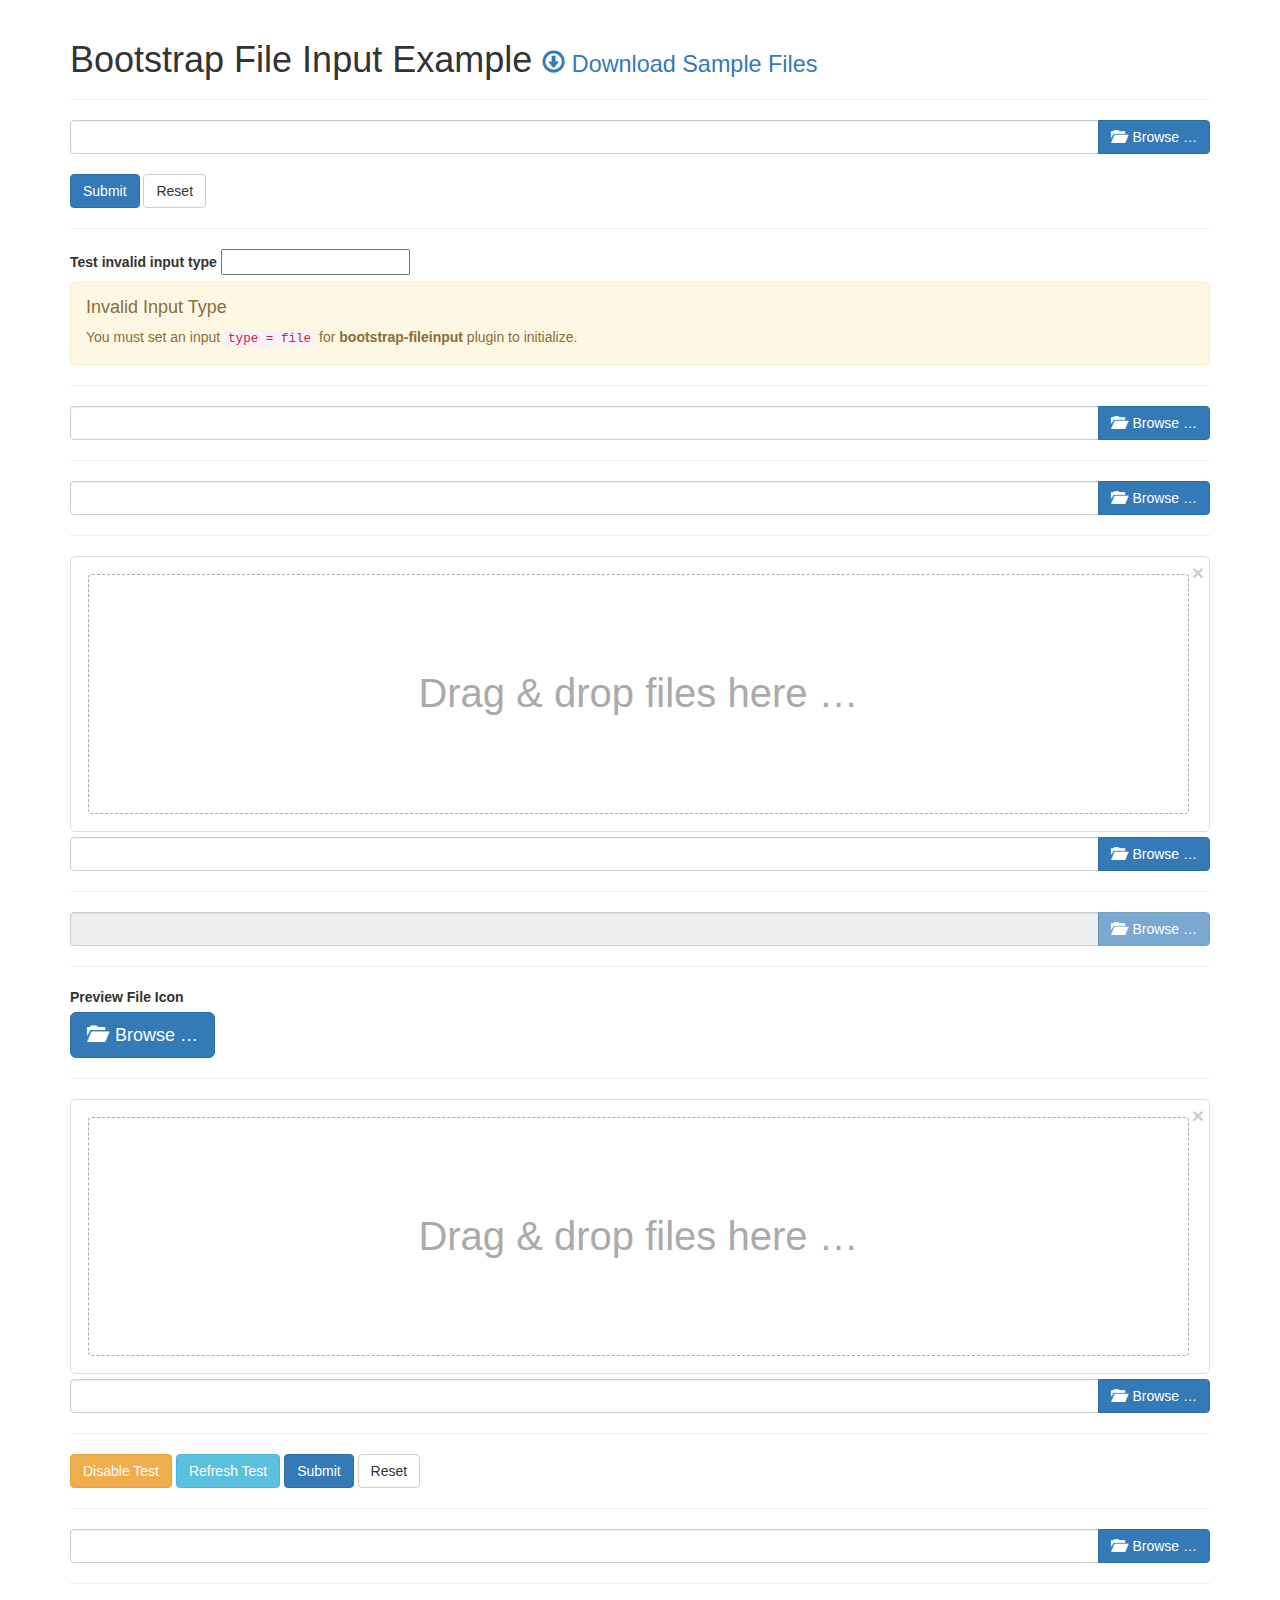
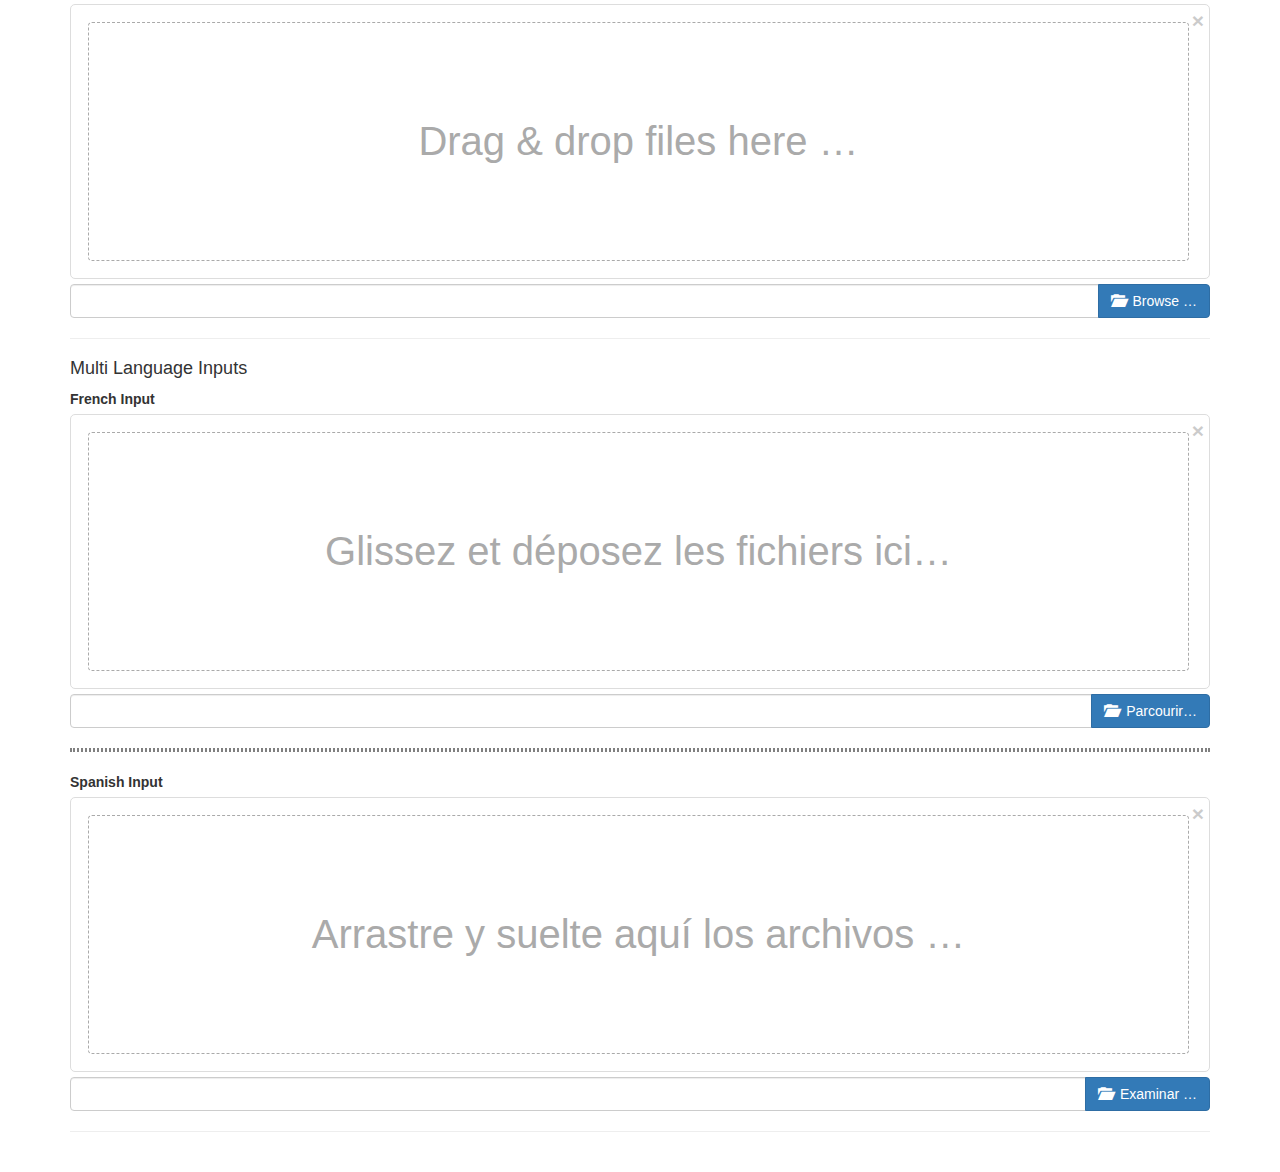
<file: System/Resources/fileinput/examples/index.html>
<!DOCTYPE html>
<!-- release v4.3.1, copyright 2014 - 2015 Kartik Visweswaran -->
<html lang="en">
    <head>
        <meta charset="UTF-8"/>
        <title>Krajee JQuery Plugins - &copy; Kartik</title>
        <link href="https://maxcdn.bootstrapcdn.com/bootstrap/3.3.4/css/bootstrap.min.css" rel="stylesheet">
        <link href="../css/fileinput.css" media="all" rel="stylesheet" type="text/css" />
        <script src="http://ajax.googleapis.com/ajax/libs/jquery/2.1.1/jquery.min.js"></script>
        <script src="../js/fileinput.js" type="text/javascript"></script>
        <script src="../js/fileinput_locale_fr.js" type="text/javascript"></script>
        <script src="../js/fileinput_locale_es.js" type="text/javascript"></script>
        <script src="https://maxcdn.bootstrapcdn.com/bootstrap/3.3.4/js/bootstrap.min.js" type="text/javascript"></script>
    </head>
    <body>
        <div class="container kv-main">
            <div class="page-header">
            <h1>Bootstrap File Input Example <small><a href="https://github.com/kartik-v/bootstrap-fileinput-samples"><i class="glyphicon glyphicon-download"></i> Download Sample Files</a></small></h1>
            </div>
            <form enctype="multipart/form-data">
                <input id="file-0a" class="file" type="file" multiple data-min-file-count="1">
                <br>
                <button type="submit" class="btn btn-primary">Submit</button>
                <button type="reset" class="btn btn-default">Reset</button>
            </form>
            <hr>
            <form enctype="multipart/form-data">
                <label>Test invalid input type</label>
                <input id="file-0b" class="file" type="text" multiple data-min-file-count="1">
                <script>
                $(document).on('ready', function(){$("#file-0b").fileinput();});
                </script>
            </form>
            <hr>
            <form enctype="multipart/form-data">
                <input id="file-0a" class="file" type="file" multiple data-min-file-count="3">
                <hr>
                 <div class="form-group">
                    <input id="file-0b" class="file" type="file">
                </div>
                <hr>
                <div class="form-group">
                    <input id="file-1" type="file" multiple class="file" data-overwrite-initial="false" data-min-file-count="2">
                </div>
                <hr>
                <div class="form-group">
                    <input id="file-2" type="file" class="file" readonly data-show-upload="false">
                </div> 
                <hr>
                <div class="form-group">
                    <label>Preview File Icon</label>
                    <input id="file-3" type="file" multiple=true>
                </div>
                <hr>
                <div class="form-group">
                    <input id="file-4" type="file" class="file" data-upload-url="#">
                </div>
                <hr>
                <div class="form-group">
                    <button class="btn btn-warning" type="button">Disable Test</button>
                    <button class="btn btn-info" type="reset">Refresh Test</button>
                    <button class="btn btn-primary">Submit</button>
                    <button class="btn btn-default" type="reset">Reset</button>
                </div>
                <hr>
                <div class="form-group">
                    <input type="file" class="file" id="test-upload" multiple>
                    <div id="errorBlock" class="help-block"></div>
                </div>
                <hr>
                <div class="form-group">
                    <input id="file-5" class="file" type="file" multiple data-preview-file-type="any" data-upload-url="#">
                </div>
            </form>
            
            
            <hr>
            <h4>Multi Language Inputs</h4>
            <form enctype="multipart/form-data">
                <label>French Input</label>
                <input id="file-fr" name="file-fr[]" type="file" multiple>
                <hr style="border: 2px dotted">
                <label>Spanish Input</label>
                <input id="file-es" name="file-es[]" type="file" multiple>
            </form>
            <hr>
            <br>
        </div>
    </body>
	<script>
    $('#file-fr').fileinput({
        language: 'fr',
        uploadUrl: '#',
        allowedFileExtensions : ['jpg', 'png','gif'],
    });
    $('#file-es').fileinput({
        language: 'es',
        uploadUrl: '#',
        allowedFileExtensions : ['jpg', 'png','gif'],
    });
    $("#file-0").fileinput({
        'allowedFileExtensions' : ['jpg', 'png','gif'],
    });
    $("#file-1").fileinput({
        uploadUrl: '#', // you must set a valid URL here else you will get an error
        allowedFileExtensions : ['jpg', 'png','gif'],
        overwriteInitial: false,
        maxFileSize: 1000,
        maxFilesNum: 10,
        //allowedFileTypes: ['image', 'video', 'flash'],
        slugCallback: function(filename) {
            return filename.replace('(', '_').replace(']', '_');
        }
	});
    /*
    $(".file").on('fileselect', function(event, n, l) {
        alert('File Selected. Name: ' + l + ', Num: ' + n);
    });
    */
	$("#file-3").fileinput({
		showUpload: false,
		showCaption: false,
		browseClass: "btn btn-primary btn-lg",
		fileType: "any",
        previewFileIcon: "<i class='glyphicon glyphicon-king'></i>"
	});
	$("#file-4").fileinput({
		uploadExtraData: {kvId: '10'}
	});
    $(".btn-warning").on('click', function() {
        if ($('#file-4').attr('disabled')) {
            $('#file-4').fileinput('enable');
        } else {
            $('#file-4').fileinput('disable');
        }
    });    
    $(".btn-info").on('click', function() {
        $('#file-4').fileinput('refresh', {previewClass:'bg-info'});
    });
    /*
    $('#file-4').on('fileselectnone', function() {
        alert('Huh! You selected no files.');
    });
    $('#file-4').on('filebrowse', function() {
        alert('File browse clicked for #file-4');
    });
    */
    $(document).ready(function() {
        $("#test-upload").fileinput({
            'showPreview' : false,
            'allowedFileExtensions' : ['jpg', 'png','gif'],
            'elErrorContainer': '#errorBlock'
        });
        /*
        $("#test-upload").on('fileloaded', function(event, file, previewId, index) {
            alert('i = ' + index + ', id = ' + previewId + ', file = ' + file.name);
        });
        */
    });
	</script>
</html>
</file>
<file: System/Resources/fileinput/css/fileinput.css>
/*!
 * @copyright Copyright &copy; Kartik Visweswaran, Krajee.com, 2014 - 2015
 * @package bootstrap-fileinput
 * @version 4.3.1
 *
 * File input styling for Bootstrap 3.0
 * Built for Yii Framework 2.0
 * Author: Kartik Visweswaran
 * Year: 2015
 * For more Yii related demos visit http://demos.krajee.com
 */
.file-loading {
    top: 0;
    right: 0;
    width: 25px;
    height: 25px;
    font-size: 999px;
    text-align: right;
    color: #fff;
    background: transparent url('../img/loading.gif') top left no-repeat;
    border: none;
}

.file-object {
    margin: 0 0 -5px 0;
    padding: 0;
}

.btn-file {
    position: relative;
    overflow: hidden;
}

.btn-file input[type=file] {
    position: absolute;
    top: 0;
    right: 0;
    min-width: 100%;
    min-height: 100%;
    text-align: right;
    opacity: 0;
    background: none repeat scroll 0 0 transparent;
    cursor: inherit;
    display: block;
}

.file-caption-name {
    display: inline-block;
    overflow: hidden;
    height: 20px;
    word-break: break-all;
}

.input-group-lg .file-caption-name {
    height: 25px;
}

.file-preview-detail-modal {
    text-align: left;
}

.file-error-message {
    color: #a94442;
    background-color: #f2dede;
    margin: 5px;
    border: 1px solid #ebccd1;
    border-radius: 4px;
    padding: 15px;
}

.file-error-message pre, .file-error-message ul {
    margin: 0;
    text-align: left;
}

.file-error-message pre {
    margin: 5px 0;
}

.file-caption-disabled {
    background-color: #EEEEEE;
    cursor: not-allowed;
    opacity: 1;
}

.file-preview {
    border-radius: 5px;
    border: 1px solid #ddd;
    padding: 5px;
    width: 100%;
    margin-bottom: 5px;
}

.file-preview-frame {
    display: table;
    margin: 8px;
    height: 160px;
    border: 1px solid #ddd;
    box-shadow: 1px 1px 5px 0 #a2958a;
    padding: 6px;
    float: left;
    text-align: center;
    vertical-align: middle;
}

.file-preview-frame:not(.file-preview-error):hover {
    box-shadow: 3px 3px 5px 0 #333;
}

.file-preview-image {
    height: 160px;
    vertical-align: middle;
}

.file-preview-text {
    text-align: left;
    width: 160px;
    margin-bottom: 2px;
    color: #428bca;
    background: #fff;
    overflow-x: hidden;
}

.file-preview-other {
    display: table-cell;
    text-align: center;
    vertical-align: middle;
    width: 160px;
    height: 160px;
    border: 2px solid #999;
    border-radius: 30px;
}

.file-preview-other:hover {
    opacity: 0.8;
}

.file-actions, .file-other-error {
    text-align: left;
}

.file-icon-lg {
    font-size: 1.2em;
}

.file-icon-2x {
    font-size: 2.4em;
}

.file-icon-4x {
    font-size: 4.8em;
}

.file-input-new .file-preview, .file-input-new .close, .file-input-new .glyphicon-file,
.file-input-new .fileinput-remove-button, .file-input-new .fileinput-upload-button,
.file-input-ajax-new .fileinput-remove-button, .file-input-ajax-new .fileinput-upload-button {
    display: none;
}

.file-thumb-loading {
    background: transparent url('../img/loading.gif') no-repeat scroll center center content-box !important;
}

.file-actions {
    margin-top: 15px;
}

.file-footer-buttons {
    float: right;
}

.file-upload-indicator {
    padding-top: 2px;
    cursor: default;
    opacity: 0.8;
    width: 60%;
}

.file-upload-indicator:hover {
    font-weight: bold;
    opacity: 1;
}

.file-footer-caption {
    display: block;
    white-space: nowrap;
    overflow: hidden;
    text-overflow: ellipsis;
    width: 160px;
    text-align: center;
    padding-top: 4px;
    font-size: 11px;
    color: #777;
    margin: 5px auto 10px auto;
}

.file-preview-error {
    opacity: 0.65;
    box-shadow: none;
}

.file-preview-frame:not(.file-preview-error) .file-footer-caption:hover {
    color: #000;
}

.file-drop-zone {
    border: 1px dashed #aaa;
    border-radius: 4px;
    height: 100%;
    text-align: center;
    vertical-align: middle;
    margin: 12px 15px 12px 12px;
    padding: 5px;
}

.file-drop-zone-title {
    color: #aaa;
    font-size: 40px;
    padding: 85px 10px;
}

.file-highlighted {
    border: 2px dashed #999 !important;
    background-color: #f0f0f0;
}

.file-uploading {
    background: url('../img/loading-sm.gif') no-repeat center bottom 10px;
    opacity: 0.65;
}

.file-thumb-progress .progress, .file-thumb-progress .progress-bar {
    height: 10px;
    font-size: 9px;
    line-height: 10px;
}

.file-thumbnail-footer {
    position: relative;
}

.file-thumb-progress {
    position: absolute;
    top: 22px;
    left: 0;
    right: 0;
}

/* IE 10 fix */
.btn-file ::-ms-browse {
    width:100%;
    height:100%;
}
</file>
